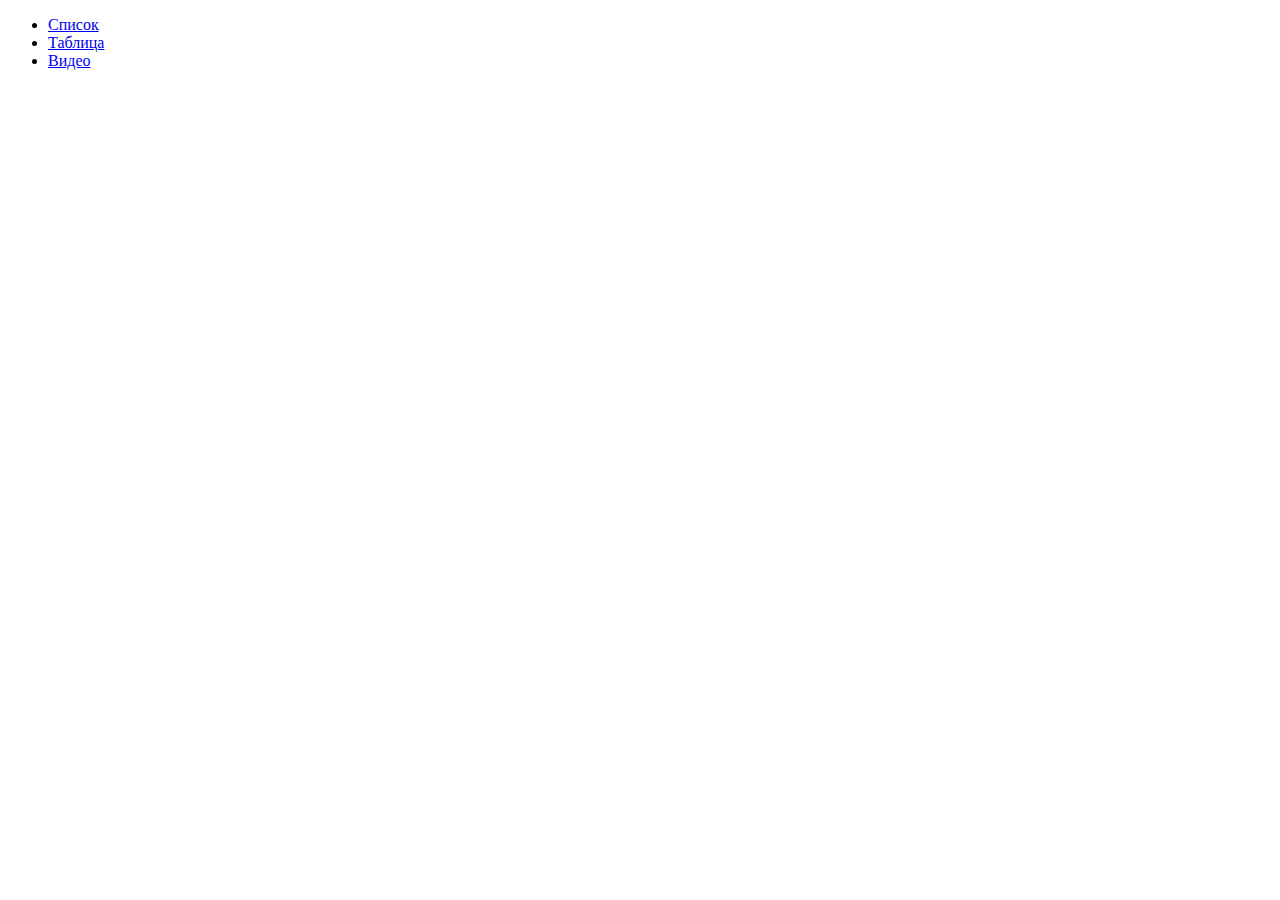
<file: homework_3/index.html>
<!DOCTYPE html>
<html lang="ru">
<head>
    <meta charset="UTF-8">
    <meta http-equiv="X-UA-Compatible" content="IE=edge">
    <meta name="viewport" content="width=device-width, initial-scale=1.0">
    <title>ДЗ №3</title>
</head>
<body>
    <div class="block">
       <ul>
            <li><a href="st2.html">Список</a></li> 
            <li><a href="st3.html">Таблица</a></li>
            <li><a href="st4.html">Видео</a></li>
       </ul>
    </div>
</body>
</html>
</file>
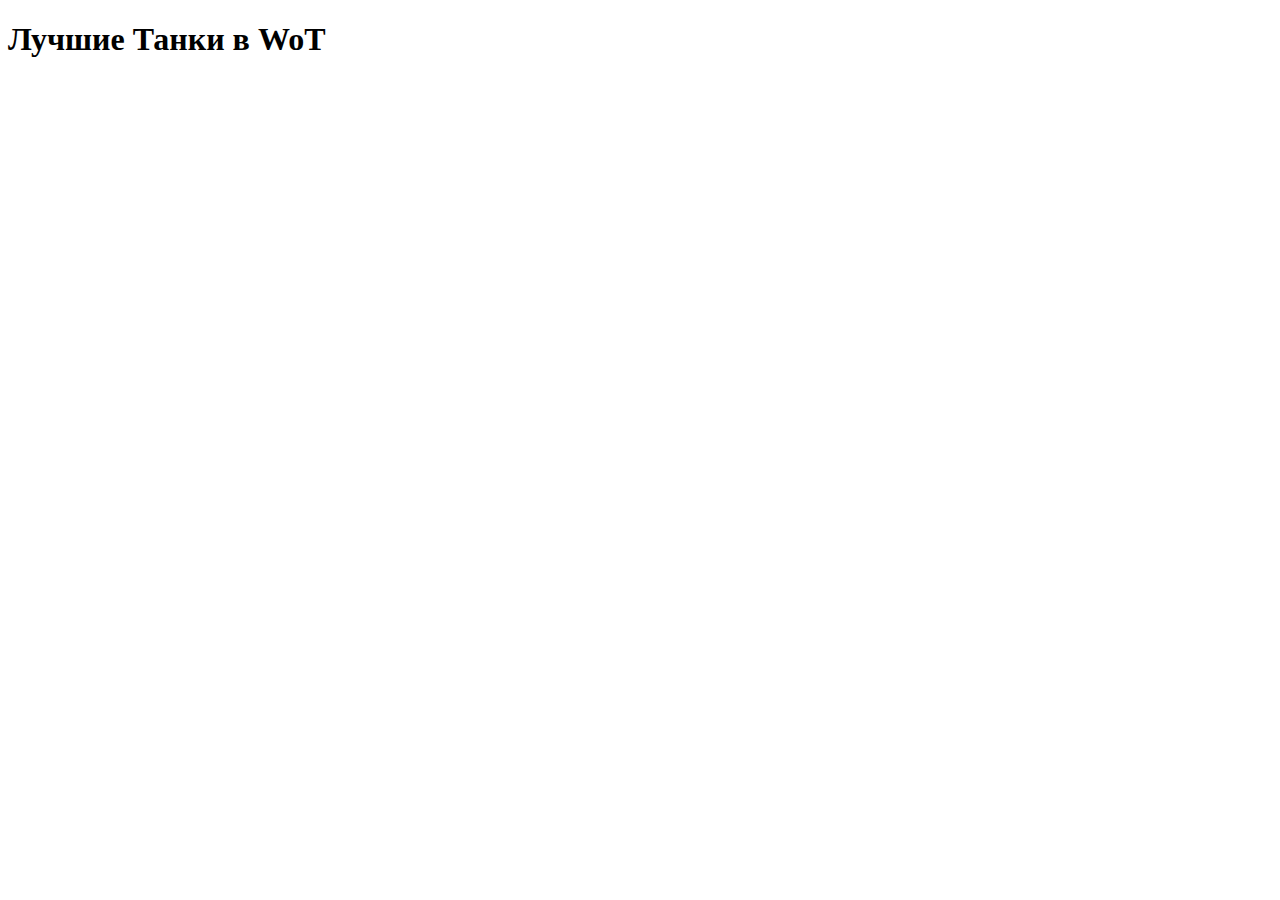
<file: homework_2/st1.html>
<!DOCTYPE html>
<html lang="en">
<head>
    <meta charset="UTF-8">
    <meta http-equiv="X-UA-Compatible" content="IE=edge">
    <meta name="viewport" content="width=device-width, initial-scale=1.0">
    <title>Document</title>
</head>
<body>
    <main>
        <section>
            <h1>Лучшие Танки в WoT</h1>
        </section>
    </main>
</body>
</html>
</file>
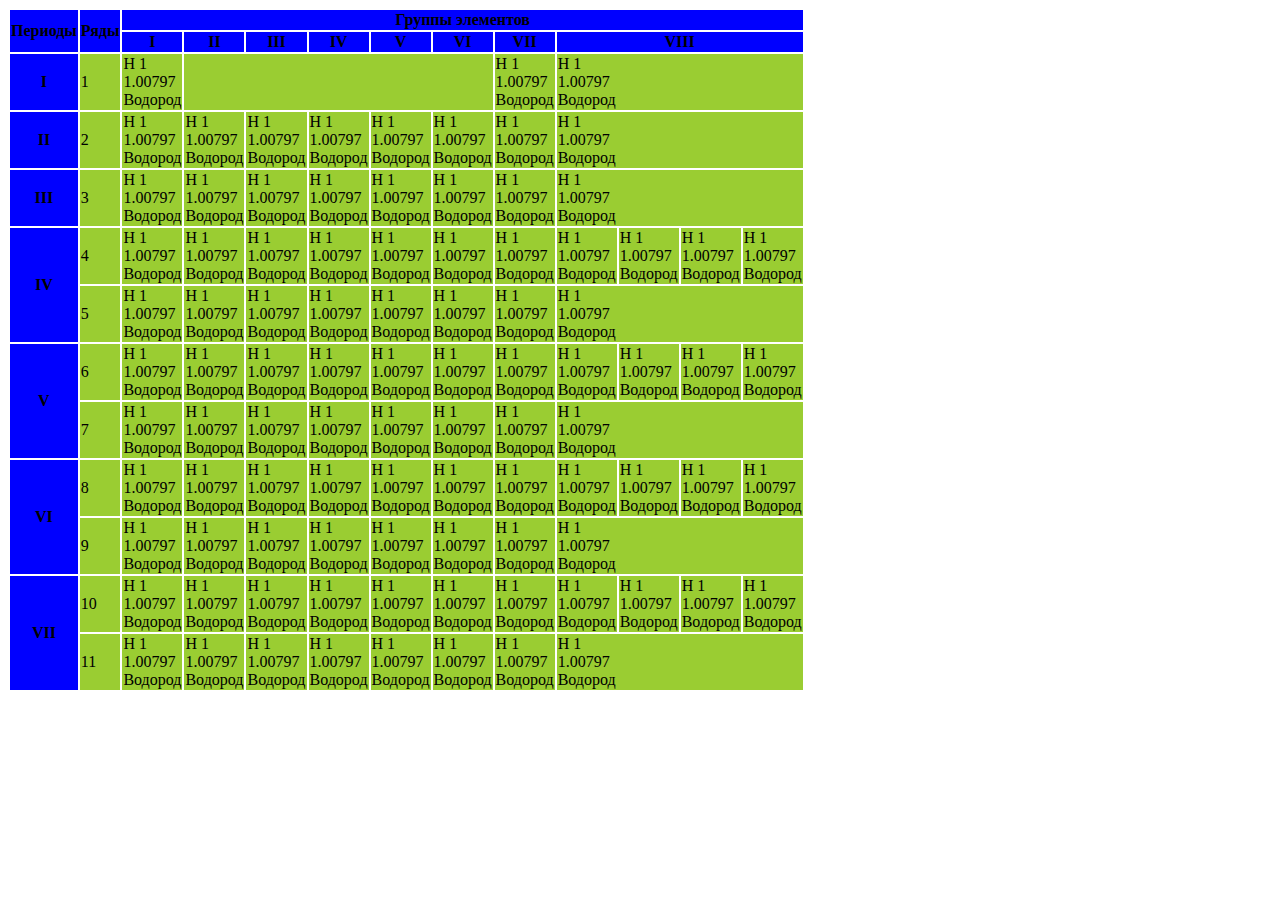
<file: homework_3/st3.html>
<!DOCTYPE html>
<html lang="ru">
    <head>
        <meta charset="UTF-8" />
        <meta http-equiv="X-UA-Compatible" content="IE=edge" />
        <meta name="viewport" content="width=device-width, initial-scale=1.0" />
        <style>
            th {
                background-color: blue;
            }

            td {
                background-color: yellowgreen;
            }
        </style>
        <title>Document</title>
    </head>
    <body>
        <table>
            <tr>
                <th rowspan="2">Периоды</th>
                <th rowspan="2">Ряды</th>
                <th colspan="11">Группы элементов</th>
            </tr>
            <tr>
                <th>I</th>
                <th>II</th>
                <th>III</th>
                <th>IV</th>
                <th>V</th>
                <th>VI</th>
                <th>VII</th>
                <th colspan="4">VIII</th>
            </tr>

            <tr>
                <th>I</th>
                <td>1</td>
                <td>
                    <div>
                        <span>H</span>
                        <span>1</span>
                    </div>
                    <div>1.00797</div>
                    <div>Водород</div>
                </td>
                <td colspan="5"></td>
                <td>
                    <div>
                        <span>H</span>
                        <span>1</span>
                    </div>
                    <div>1.00797</div>
                    <div>Водород</div>
                </td>
                <td colspan="4">
                    <div>
                        <div>
                            <span>H</span>
                            <span>1</span>
                        </div>
                        <div>1.00797</div>
                        <div>Водород</div>
                    </div>
                </td>
            </tr>
            <tr>
                <th>II</th>
                <td>2</td>
                <td>
                    <div>
                        <span>H</span>
                        <span>1</span>
                    </div>
                    <div>1.00797</div>
                    <div>Водород</div>
                </td>
                <td>
                    <div>
                        <span>H</span>
                        <span>1</span>
                    </div>
                    <div>1.00797</div>
                    <div>Водород</div>
                </td>
                <td>
                    <div>
                        <span>H</span>
                        <span>1</span>
                    </div>
                    <div>1.00797</div>
                    <div>Водород</div>
                </td>
                <td>
                    <div>
                        <span>H</span>
                        <span>1</span>
                    </div>
                    <div>1.00797</div>
                    <div>Водород</div>
                </td>
                <td>
                    <div>
                        <span>H</span>
                        <span>1</span>
                    </div>
                    <div>1.00797</div>
                    <div>Водород</div>
                </td>
                <td>
                    <div>
                        <span>H</span>
                        <span>1</span>
                    </div>
                    <div>1.00797</div>
                    <div>Водород</div>
                </td>
                <td>
                    <div>
                        <span>H</span>
                        <span>1</span>
                    </div>
                    <div>1.00797</div>
                    <div>Водород</div>
                </td>
                <td colspan="4">
                    <div>
                        <span>H</span>
                        <span>1</span>
                    </div>
                    <div>1.00797</div>
                    <div>Водород</div>
                </td>
            </tr>
            <tr>
                <th>III</th>
                <td>3</td>
                <td>
                    <div>
                        <span>H</span>
                        <span>1</span>
                    </div>
                    <div>1.00797</div>
                    <div>Водород</div>
                </td>
                <td>
                    <div>
                        <span>H</span>
                        <span>1</span>
                    </div>
                    <div>1.00797</div>
                    <div>Водород</div>
                </td>
                <td>
                    <div>
                        <span>H</span>
                        <span>1</span>
                    </div>
                    <div>1.00797</div>
                    <div>Водород</div>
                </td>
                <td>
                    <div>
                        <span>H</span>
                        <span>1</span>
                    </div>
                    <div>1.00797</div>
                    <div>Водород</div>
                </td>
                <td>
                    <div>
                        <span>H</span>
                        <span>1</span>
                    </div>
                    <div>1.00797</div>
                    <div>Водород</div>
                </td>
                <td>
                    <div>
                        <span>H</span>
                        <span>1</span>
                    </div>
                    <div>1.00797</div>
                    <div>Водород</div>
                </td>
                <td>
                    <div>
                        <span>H</span>
                        <span>1</span>
                    </div>
                    <div>1.00797</div>
                    <div>Водород</div>
                </td>
                <td colspan="4">
                    <div>
                        <span>H</span>
                        <span>1</span>
                    </div>
                    <div>1.00797</div>
                    <div>Водород</div>
                </td>
            </tr>
            <tr>
                <th rowspan="2">IV</th>
                <td>4</td>
                <td>
                    <div>
                        <span>H</span>
                        <span>1</span>
                    </div>
                    <div>1.00797</div>
                    <div>Водород</div>
                </td>
                <td>
                    <div>
                        <span>H</span>
                        <span>1</span>
                    </div>
                    <div>1.00797</div>
                    <div>Водород</div>
                </td>
                <td>
                    <div>
                        <span>H</span>
                        <span>1</span>
                    </div>
                    <div>1.00797</div>
                    <div>Водород</div>
                </td>
                <td>
                    <div>
                        <span>H</span>
                        <span>1</span>
                    </div>
                    <div>1.00797</div>
                    <div>Водород</div>
                </td>
                <td>
                    <div>
                        <span>H</span>
                        <span>1</span>
                    </div>
                    <div>1.00797</div>
                    <div>Водород</div>
                </td>
                <td>
                    <div>
                        <span>H</span>
                        <span>1</span>
                    </div>
                    <div>1.00797</div>
                    <div>Водород</div>
                </td>
                <td>
                    <div>
                        <span>H</span>
                        <span>1</span>
                    </div>
                    <div>1.00797</div>
                    <div>Водород</div>
                </td>
                <td>
                    <div>
                        <span>H</span>
                        <span>1</span>
                    </div>
                    <div>1.00797</div>
                    <div>Водород</div>
                </td>
                <td>
                    <div>
                        <span>H</span>
                        <span>1</span>
                    </div>
                    <div>1.00797</div>
                    <div>Водород</div>
                </td>
                <td>
                    <div>
                        <span>H</span>
                        <span>1</span>
                    </div>
                    <div>1.00797</div>
                    <div>Водород</div>
                </td>
                <td>
                    <div>
                        <span>H</span>
                        <span>1</span>
                    </div>
                    <div>1.00797</div>
                    <div>Водород</div>
                </td>
            </tr>
            <tr>
                <td>5</td>
                <td>
                    <div>
                        <span>H</span>
                        <span>1</span>
                    </div>
                    <div>1.00797</div>
                    <div>Водород</div>
                </td>
                <td>
                    <div>
                        <span>H</span>
                        <span>1</span>
                    </div>
                    <div>1.00797</div>
                    <div>Водород</div>
                </td>
                <td>
                    <div>
                        <span>H</span>
                        <span>1</span>
                    </div>
                    <div>1.00797</div>
                    <div>Водород</div>
                </td>
                <td>
                    <div>
                        <span>H</span>
                        <span>1</span>
                    </div>
                    <div>1.00797</div>
                    <div>Водород</div>
                </td>
                <td>
                    <div>
                        <span>H</span>
                        <span>1</span>
                    </div>
                    <div>1.00797</div>
                    <div>Водород</div>
                </td>
                <td>
                    <div>
                        <span>H</span>
                        <span>1</span>
                    </div>
                    <div>1.00797</div>
                    <div>Водород</div>
                </td>
                <td>
                    <div>
                        <span>H</span>
                        <span>1</span>
                    </div>
                    <div>1.00797</div>
                    <div>Водород</div>
                </td>
                <td colspan="4">
                    <div>
                        <span>H</span>
                        <span>1</span>
                    </div>
                    <div>1.00797</div>
                    <div>Водород</div>
                </td>
            </tr>
            <tr>
                <th rowspan="2">V</th>
                <td>6</td>
                <td>
                    <div>
                        <span>H</span>
                        <span>1</span>
                    </div>
                    <div>1.00797</div>
                    <div>Водород</div>
                </td>
                <td>
                    <div>
                        <span>H</span>
                        <span>1</span>
                    </div>
                    <div>1.00797</div>
                    <div>Водород</div>
                </td>
                <td>
                    <div>
                        <span>H</span>
                        <span>1</span>
                    </div>
                    <div>1.00797</div>
                    <div>Водород</div>
                </td>
                <td>
                    <div>
                        <span>H</span>
                        <span>1</span>
                    </div>
                    <div>1.00797</div>
                    <div>Водород</div>
                </td>
                <td>
                    <div>
                        <span>H</span>
                        <span>1</span>
                    </div>
                    <div>1.00797</div>
                    <div>Водород</div>
                </td>
                <td>
                    <div>
                        <span>H</span>
                        <span>1</span>
                    </div>
                    <div>1.00797</div>
                    <div>Водород</div>
                </td>
                <td>
                    <div>
                        <span>H</span>
                        <span>1</span>
                    </div>
                    <div>1.00797</div>
                    <div>Водород</div>
                </td>
                <td>
                    <div>
                        <span>H</span>
                        <span>1</span>
                    </div>
                    <div>1.00797</div>
                    <div>Водород</div>
                </td>
                <td>
                    <div>
                        <span>H</span>
                        <span>1</span>
                    </div>
                    <div>1.00797</div>
                    <div>Водород</div>
                </td>
                <td>
                    <div>
                        <span>H</span>
                        <span>1</span>
                    </div>
                    <div>1.00797</div>
                    <div>Водород</div>
                </td>
                <td>
                    <div>
                        <span>H</span>
                        <span>1</span>
                    </div>
                    <div>1.00797</div>
                    <div>Водород</div>
                </td>
            </tr>
            <tr>
                <td>7</td>
                <td>
                    <div>
                        <span>H</span>
                        <span>1</span>
                    </div>
                    <div>1.00797</div>
                    <div>Водород</div>
                </td>
                <td>
                    <div>
                        <span>H</span>
                        <span>1</span>
                    </div>
                    <div>1.00797</div>
                    <div>Водород</div>
                </td>
                <td>
                    <div>
                        <span>H</span>
                        <span>1</span>
                    </div>
                    <div>1.00797</div>
                    <div>Водород</div>
                </td>
                <td>
                    <div>
                        <span>H</span>
                        <span>1</span>
                    </div>
                    <div>1.00797</div>
                    <div>Водород</div>
                </td>
                <td>
                    <div>
                        <span>H</span>
                        <span>1</span>
                    </div>
                    <div>1.00797</div>
                    <div>Водород</div>
                </td>
                <td>
                    <div>
                        <span>H</span>
                        <span>1</span>
                    </div>
                    <div>1.00797</div>
                    <div>Водород</div>
                </td>
                <td>
                    <div>
                        <span>H</span>
                        <span>1</span>
                    </div>
                    <div>1.00797</div>
                    <div>Водород</div>
                </td>
                <td colspan="4">
                    <div>
                        <span>H</span>
                        <span>1</span>
                    </div>
                    <div>1.00797</div>
                    <div>Водород</div>
                </td>
            </tr>
            <tr>
                <th rowspan="2">VI</th>
                <td>8</td>
                <td>
                    <div>
                        <span>H</span>
                        <span>1</span>
                    </div>
                    <div>1.00797</div>
                    <div>Водород</div>
                </td>
                <td>
                    <div>
                        <span>H</span>
                        <span>1</span>
                    </div>
                    <div>1.00797</div>
                    <div>Водород</div>
                </td>
                <td>
                    <div>
                        <span>H</span>
                        <span>1</span>
                    </div>
                    <div>1.00797</div>
                    <div>Водород</div>
                </td>
                <td>
                    <div>
                        <span>H</span>
                        <span>1</span>
                    </div>
                    <div>1.00797</div>
                    <div>Водород</div>
                </td>
                <td>
                    <div>
                        <span>H</span>
                        <span>1</span>
                    </div>
                    <div>1.00797</div>
                    <div>Водород</div>
                </td>
                <td>
                    <div>
                        <span>H</span>
                        <span>1</span>
                    </div>
                    <div>1.00797</div>
                    <div>Водород</div>
                </td>
                <td>
                    <div>
                        <span>H</span>
                        <span>1</span>
                    </div>
                    <div>1.00797</div>
                    <div>Водород</div>
                </td>
                <td>
                    <div>
                        <span>H</span>
                        <span>1</span>
                    </div>
                    <div>1.00797</div>
                    <div>Водород</div>
                </td>
                <td>
                    <div>
                        <span>H</span>
                        <span>1</span>
                    </div>
                    <div>1.00797</div>
                    <div>Водород</div>
                </td>
                <td>
                    <div>
                        <span>H</span>
                        <span>1</span>
                    </div>
                    <div>1.00797</div>
                    <div>Водород</div>
                </td>
                <td>
                    <div>
                        <span>H</span>
                        <span>1</span>
                    </div>
                    <div>1.00797</div>
                    <div>Водород</div>
                </td>
            </tr>
            <tr>
                <td>9</td>
                <td>
                    <div>
                        <span>H</span>
                        <span>1</span>
                    </div>
                    <div>1.00797</div>
                    <div>Водород</div>
                </td>
                <td>
                    <div>
                        <span>H</span>
                        <span>1</span>
                    </div>
                    <div>1.00797</div>
                    <div>Водород</div>
                </td>
                <td>
                    <div>
                        <span>H</span>
                        <span>1</span>
                    </div>
                    <div>1.00797</div>
                    <div>Водород</div>
                </td>
                <td>
                    <div>
                        <span>H</span>
                        <span>1</span>
                    </div>
                    <div>1.00797</div>
                    <div>Водород</div>
                </td>
                <td>
                    <div>
                        <span>H</span>
                        <span>1</span>
                    </div>
                    <div>1.00797</div>
                    <div>Водород</div>
                </td>
                <td>
                    <div>
                        <span>H</span>
                        <span>1</span>
                    </div>
                    <div>1.00797</div>
                    <div>Водород</div>
                </td>
                <td>
                    <div>
                        <span>H</span>
                        <span>1</span>
                    </div>
                    <div>1.00797</div>
                    <div>Водород</div>
                </td>
                <td colspan="4">
                    <div>
                        <span>H</span>
                        <span>1</span>
                    </div>
                    <div>1.00797</div>
                    <div>Водород</div>
                </td>
            </tr>
            <tr>
                <th rowspan="2">VII</th>
                <td>10</td>
                <td>
                    <div>
                        <span>H</span>
                        <span>1</span>
                    </div>
                    <div>1.00797</div>
                    <div>Водород</div>
                </td>
                <td>
                    <div>
                        <span>H</span>
                        <span>1</span>
                    </div>
                    <div>1.00797</div>
                    <div>Водород</div>
                </td>
                <td>
                    <div>
                        <span>H</span>
                        <span>1</span>
                    </div>
                    <div>1.00797</div>
                    <div>Водород</div>
                </td>
                <td>
                    <div>
                        <span>H</span>
                        <span>1</span>
                    </div>
                    <div>1.00797</div>
                    <div>Водород</div>
                </td>
                <td>
                    <div>
                        <span>H</span>
                        <span>1</span>
                    </div>
                    <div>1.00797</div>
                    <div>Водород</div>
                </td>
                <td>
                    <div>
                        <span>H</span>
                        <span>1</span>
                    </div>
                    <div>1.00797</div>
                    <div>Водород</div>
                </td>
                <td>
                    <div>
                        <span>H</span>
                        <span>1</span>
                    </div>
                    <div>1.00797</div>
                    <div>Водород</div>
                </td>
                <td>
                    <div>
                        <span>H</span>
                        <span>1</span>
                    </div>
                    <div>1.00797</div>
                    <div>Водород</div>
                </td>
                <td>
                    <div>
                        <span>H</span>
                        <span>1</span>
                    </div>
                    <div>1.00797</div>
                    <div>Водород</div>
                </td>
                <td>
                    <div>
                        <span>H</span>
                        <span>1</span>
                    </div>
                    <div>1.00797</div>
                    <div>Водород</div>
                </td>
                <td>
                    <div>
                        <span>H</span>
                        <span>1</span>
                    </div>
                    <div>1.00797</div>
                    <div>Водород</div>
                </td>
            </tr>
            <tr>
                <td>11</td>
                <td>
                    <div>
                        <span>H</span>
                        <span>1</span>
                    </div>
                    <div>1.00797</div>
                    <div>Водород</div>
                </td>
                <td>
                    <div>
                        <span>H</span>
                        <span>1</span>
                    </div>
                    <div>1.00797</div>
                    <div>Водород</div>
                </td>
                <td>
                    <div>
                        <span>H</span>
                        <span>1</span>
                    </div>
                    <div>1.00797</div>
                    <div>Водород</div>
                </td>
                <td>
                    <div>
                        <span>H</span>
                        <span>1</span>
                    </div>
                    <div>1.00797</div>
                    <div>Водород</div>
                </td>
                <td>
                    <div>
                        <span>H</span>
                        <span>1</span>
                    </div>
                    <div>1.00797</div>
                    <div>Водород</div>
                </td>
                <td>
                    <div>
                        <span>H</span>
                        <span>1</span>
                    </div>
                    <div>1.00797</div>
                    <div>Водород</div>
                </td>
                <td>
                    <div>
                        <span>H</span>
                        <span>1</span>
                    </div>
                    <div>1.00797</div>
                    <div>Водород</div>
                </td>
                <td colspan="4">
                    <div>
                        <span>H</span>
                        <span>1</span>
                    </div>
                    <div>1.00797</div>
                    <div>Водород</div>
                </td>
            </tr>
        </table>
    </body>
</html>
</file>
